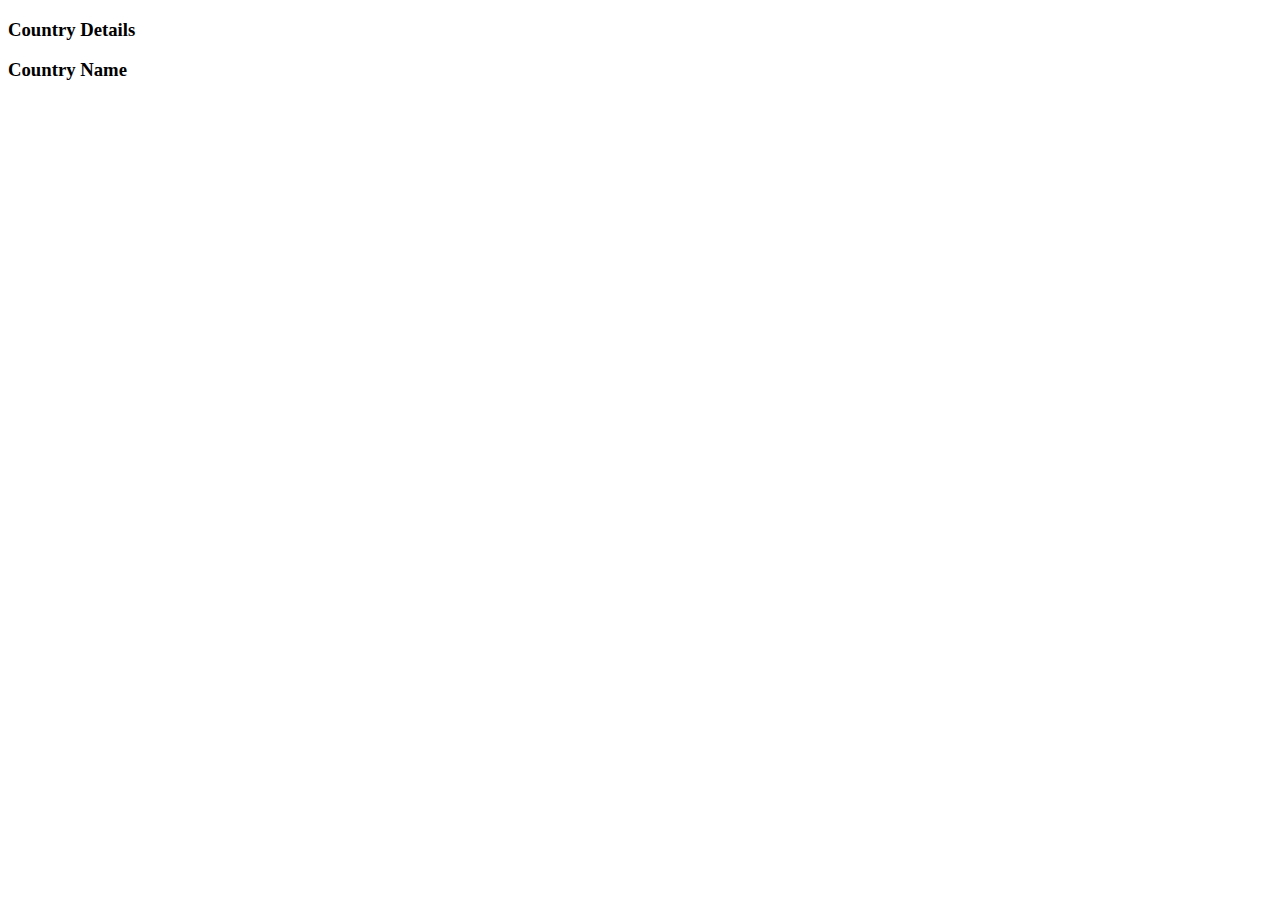
<file: countries.html>
<!DOCTYPE html>
<html lang="en">
<head>
    <meta charset="UTF-8">
    <meta http-equiv="X-UA-Compatible" content="IE=edge">
    <meta name="viewport" content="width=device-width, initial-scale=1.0">
    <title>Countries</title>
    <link rel="stylesheet" href="countries.css">
</head>
<body>
    <h3>Country Details</h3>
    <div id="country-details">
        
    </div>
    <h3>Country Name</h3>
    <div id="countries">

    </div>

    <script src="countries.js"></script>
</body>
</html>
</file>
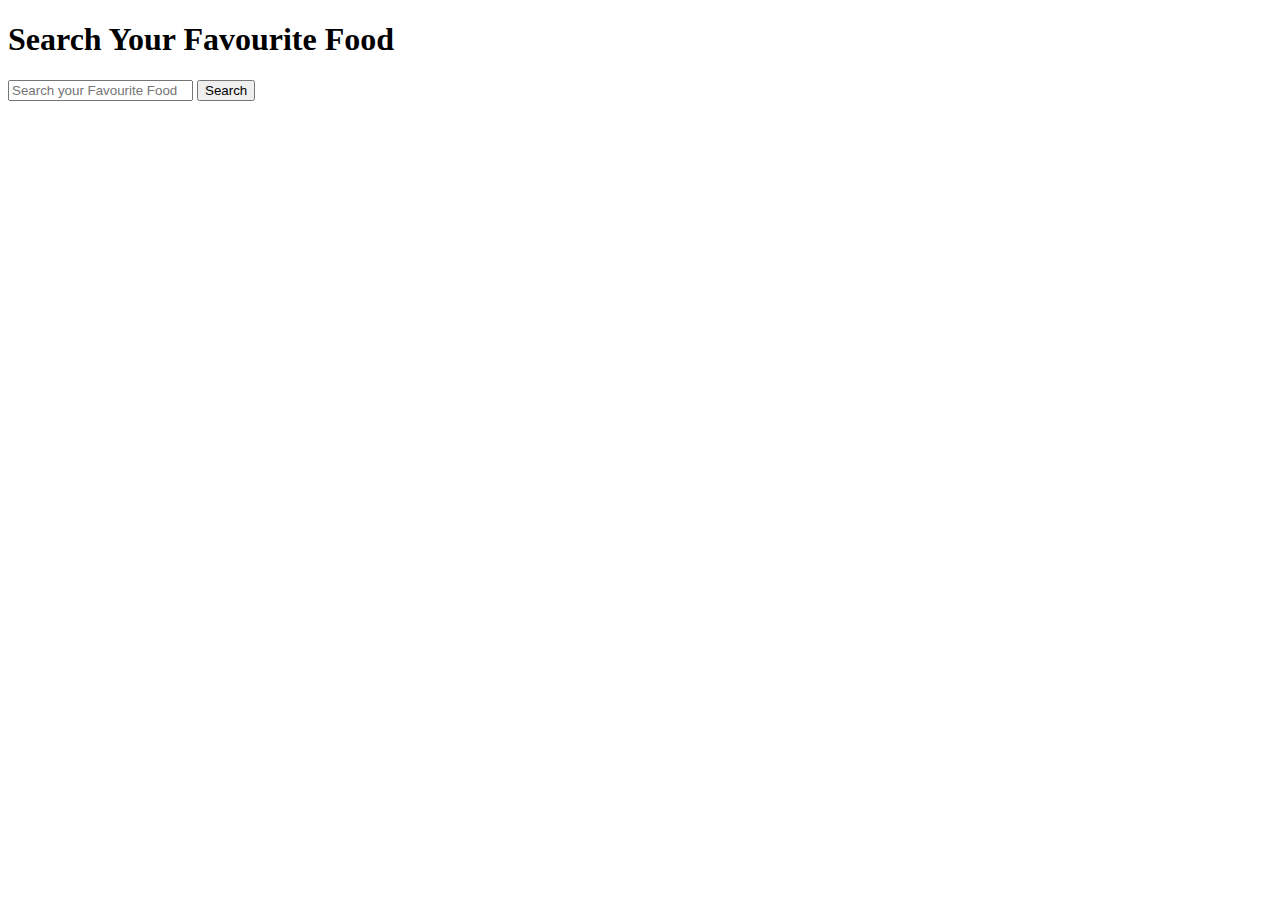
<file: mealdb/mealdb.html>
<!DOCTYPE html>
<html lang="en">
<head>
    <meta charset="UTF-8">
    <meta http-equiv="X-UA-Compatible" content="IE=edge">
    <meta name="viewport" content="width=device-width, initial-scale=1.0">
    <!-- CSS only -->
<link href="https://cdn.jsdelivr.net/npm/bootstrap@5.2.1/dist/css/bootstrap.min.css" rel="stylesheet" integrity="sha384-iYQeCzEYFbKjA/T2uDLTpkwGzCiq6soy8tYaI1GyVh/UjpbCx/TYkiZhlZB6+fzT" crossorigin="anonymous">
    <title>Search your favourite Food</title>
</head>
<body class="bg-gray">
    <h1 class="text-center text-success">Search Your Favourite Food</h1>
<!-- search area -->

    <div class="input-group mb-3 w-50 mx-auto">
        <input id="input-field" type="text" class="form-control" placeholder="Search your Favourite Food" aria-label="Recipient's username" aria-describedby="button-addon2">
        <button onclick="searchFood()" class="btn btn-outline-secondary" type="button" id="button-search">Search</button>
      </div>

      <section>
        <div >
            <h2 id="error-message" class="text-center">Oops! Sorry to Say This Food is not avaiable Please Enter correct food</h2>
        </div>
      </section>

<section>
    <div id="meal-details" class="w-50 mx-auto">

    </div>
</section>

<!-- search result area -->
<div id="search-result" class="row row-cols-1 row-cols-md-3 g-4">
    
  </div>

    <!-- JavaScript Bundle with Popper -->
<script src="https://cdn.jsdelivr.net/npm/bootstrap@5.2.1/dist/js/bootstrap.bundle.min.js" integrity="sha384-u1OknCvxWvY5kfmNBILK2hRnQC3Pr17a+RTT6rIHI7NnikvbZlHgTPOOmMi466C8" crossorigin="anonymous"></script>
<script src="js/mealdb.js"></script>
</body>
</html>
</file>
<file: countries.css>
#countries{
    display: grid;
    grid-template-columns: repeat(4,1fr);
}

.country{
    border: 2px solid tomato;
    margin: 10px;
    padding: 20px;
}
</file>
